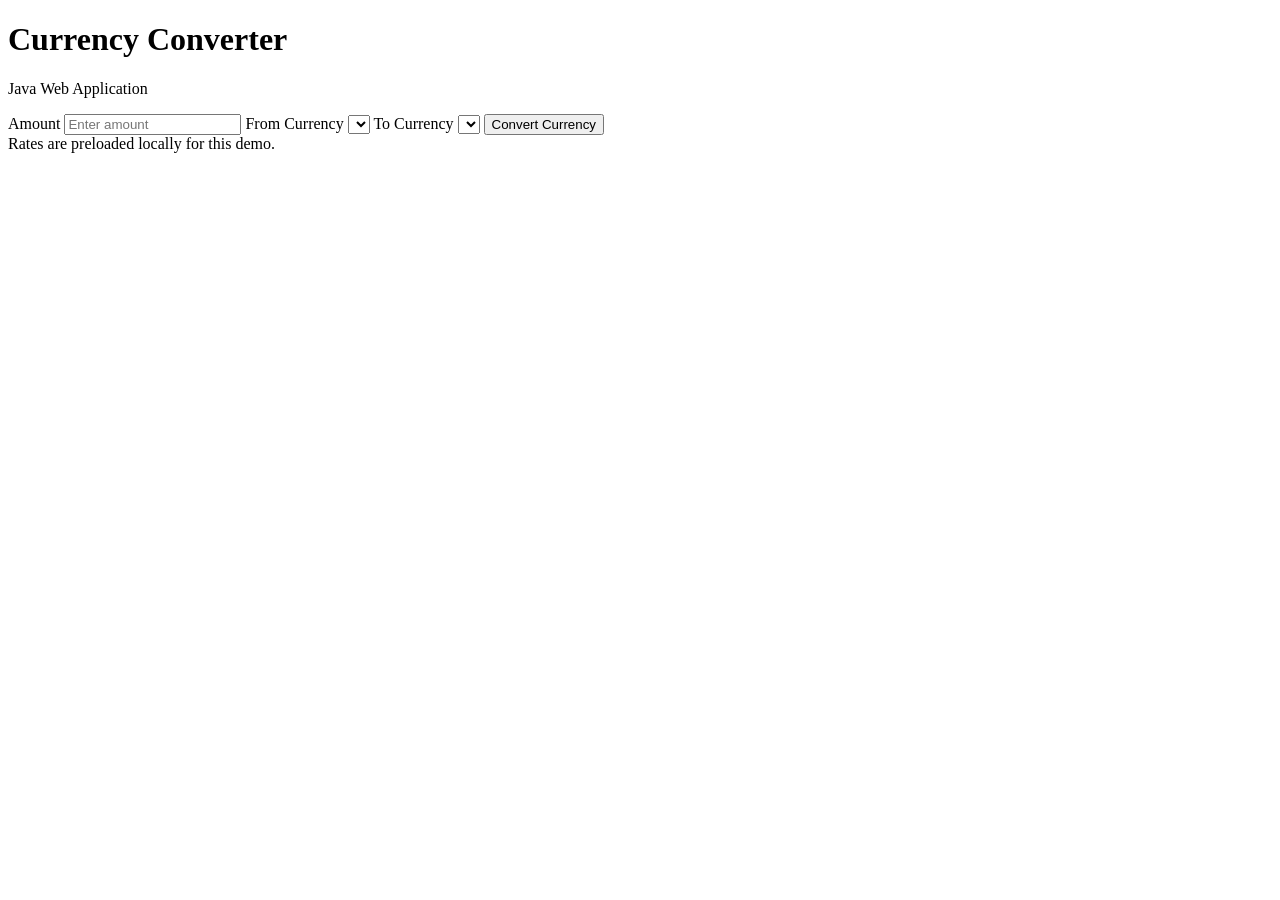
<file: src/main/resources/templates/index.html>
<!DOCTYPE html>
<html lang="en" xmlns:th="http://www.thymeleaf.org">
<head>
    <meta charset="UTF-8">
    <meta name="viewport" content="width=device-width, initial-scale=1.0">
    <title>Currency Converter</title>
    <link rel="stylesheet" th:href="@{/css/style.css}">
</head>
<body>
<div class="card">
    <h1>Currency Converter</h1>
    <p class="subtitle">Java Web Application</p>

    <form th:action="@{/convert}" method="post">
        <label for="amount">Amount</label>
        <input id="amount" name="amount" type="number" min="0" step="0.01" required
               placeholder="Enter amount" th:value="${amount}">

        <label for="fromCurrency">From Currency</label>
        <select id="fromCurrency" name="fromCurrency">
            <option th:each="entry : ${currencies.entrySet()}"
                    th:value="${entry.key}"
                    th:text="${entry.key + ' - ' + entry.value}"
                    th:selected="${entry.key == fromCurrency}">
            </option>
        </select>

        <label for="toCurrency">To Currency</label>
        <select id="toCurrency" name="toCurrency">
            <option th:each="entry : ${currencies.entrySet()}"
                    th:value="${entry.key}"
                    th:text="${entry.key + ' - ' + entry.value}"
                    th:selected="${entry.key == toCurrency}">
            </option>
        </select>

        <button type="submit">Convert Currency</button>
    </form>

    <div th:if="${result != null}" class="result" th:text="${result}"></div>
    <div th:if="${error != null}" class="error" th:text="${error}"></div>

    <div class="footer">Rates are preloaded locally for this demo.</div>
</div>
</body>
</html>
</file>
